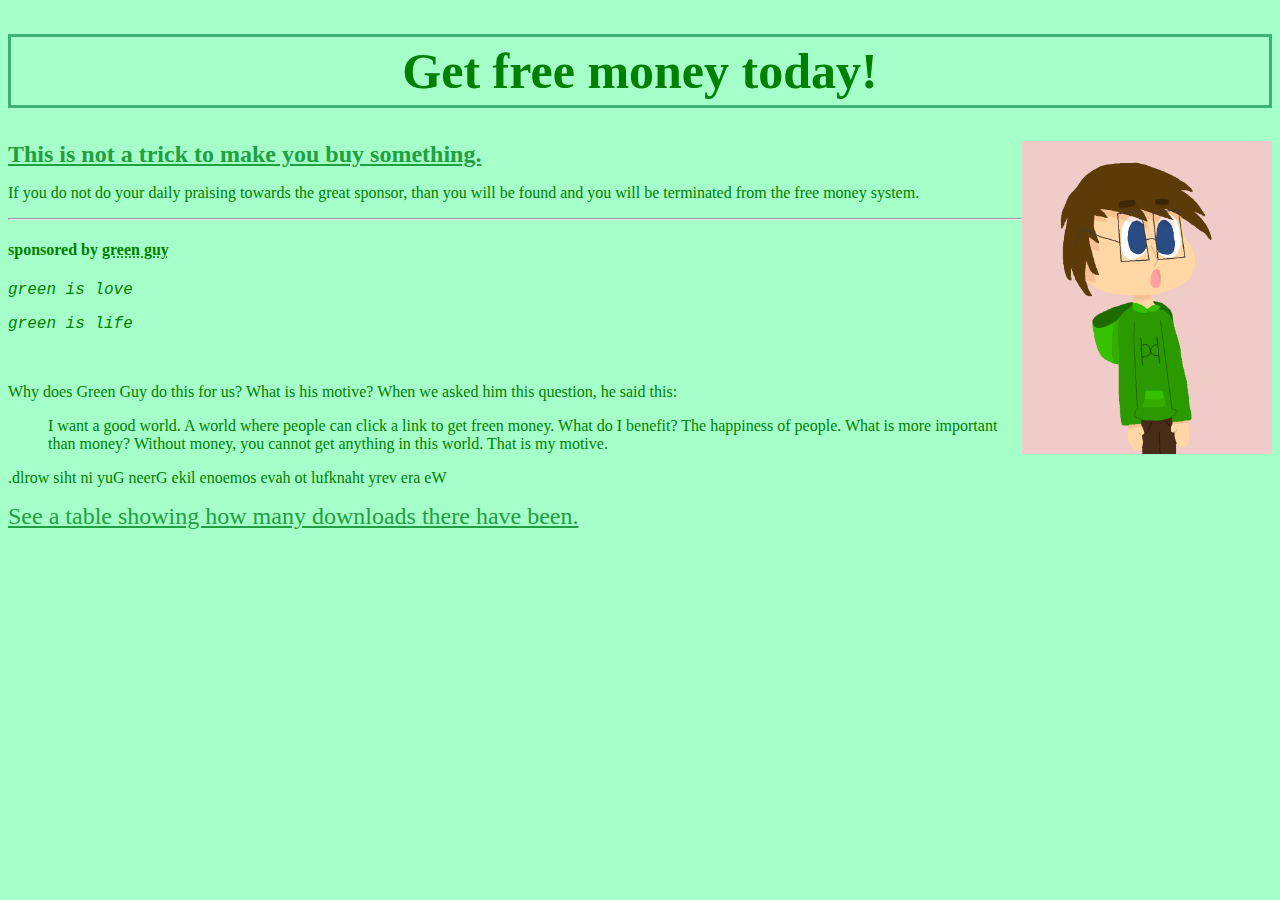
<file: index.html>
<!DOCTYPE html>
<html lang="en-US">

<head>
	<title>CLOCK LINK</title>
	<link rel="stylesheet" href="oofboys-style.css">
	<link rel="shortcut icon" href="/icon.ico" type="image/x-icon">
	<link rel="icon" href="/icon.ico" type="image/x-icon">
	<meta name="viewport" content="width=device-width, initial-scale=0.5">
</head>
 
<body>
	<h1 style="font-size:50px;text-align:center;border:3px solid MediumSeaGreen;padding:5px;">Get free money today!</h1>
	<img title="CLICK THE LINK" src="NoLines.png" alt="our beautiful sponsor" style="float:right;width:250px;hight:250px">
	<div>
		<strong><a href="https://greenboi.bandcamp.com/" target="_blank">This is not a trick to make you buy something.</a></strong>
		<br>
		<p>If you do not do your daily praising towards the great sponsor, than you will be found and you will be terminated from the free money system.</p>
	</div>
	<hr>
	<div>
		<h4>sponsored by <abbr title="the giver of free money">green guy</abbr></h4>
		<em>
			<p style="font-family:courier;">green is love</p>
			<p style="font-family:courier;">green is life</p>
		</em>
	</div>
	<br>
	<div>
		<p>Why does Green Guy do this for us? What is his motive? When we asked him this question, he said this:</p>
		<blockquote>I want a good world. A world where people can click a link to get freen money. What do I benefit? The happiness of people. What is more important than money? Without money, you cannot get anything in this world. That is my motive.</blockquote>
		<bdo dir="rtl">We are very thankful to have someone like Green Guy in this world.</bdo>
		<p><a href="OofBoysTable.html">See a table showing how many downloads there have been.</a>
		</div>
	<!--It works! So many people will fall for the link and download a free christmas album!-->
</body>

</html>
</file>
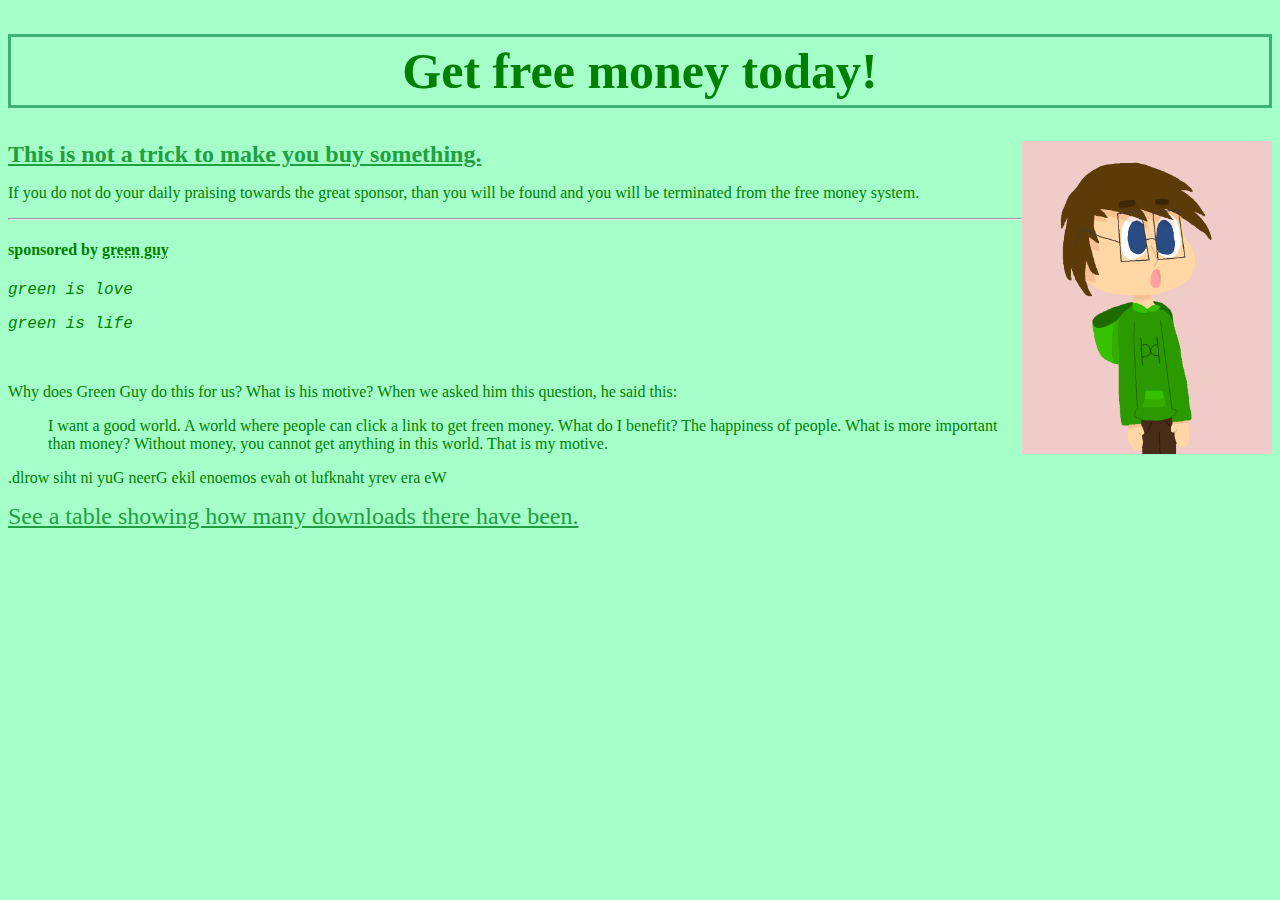
<file: OofBoys.html>
<!DOCTYPE html>
<html lang="en-US">

<head>
	<title>CLOCK LINK</title>
	<link rel="stylesheet" href="oofboys-style.css">
</head>
 
<body>
	<h1 style="font-size:50px;text-align:center;border:3px solid MediumSeaGreen;padding:5px;">Get free money today!</h1>
	<img title="CLICK THE LINK" src="NoLines.png" alt="our beautiful sponsor" style="float:right;width:250px;hight:250px">
	<div>
		<strong><a href="https://greenboi.bandcamp.com/" target="_blank">This is not a trick to make you buy something.</a></strong>
		<br>
		<p>If you do not do your daily praising towards the great sponsor, than you will be found and you will be terminated from the free money system.</p>
	</div>
	<hr>
	<div>
		<h4>sponsored by <abbr title="the giver of free money">green guy</abbr></h4>
		<em>
			<p style="font-family:courier;">green is love</p>
			<p style="font-family:courier;">green is life</p>
		</em>
	</div>
	<br>
	<div>
		<p>Why does Green Guy do this for us? What is his motive? When we asked him this question, he said this:</p>
		<blockquote>I want a good world. A world where people can click a link to get freen money. What do I benefit? The happiness of people. What is more important than money? Without money, you cannot get anything in this world. That is my motive.</blockquote>
		<bdo dir="rtl">We are very thankful to have someone like Green Guy in this world.</bdo>
		<p><a href="OofBoysTable.html">See a table showing how many downloads there have been.</a>
		</div>
	<!--It works! So many people will fall for the link and download a free christmas album!-->
</body>

</html>
</file>
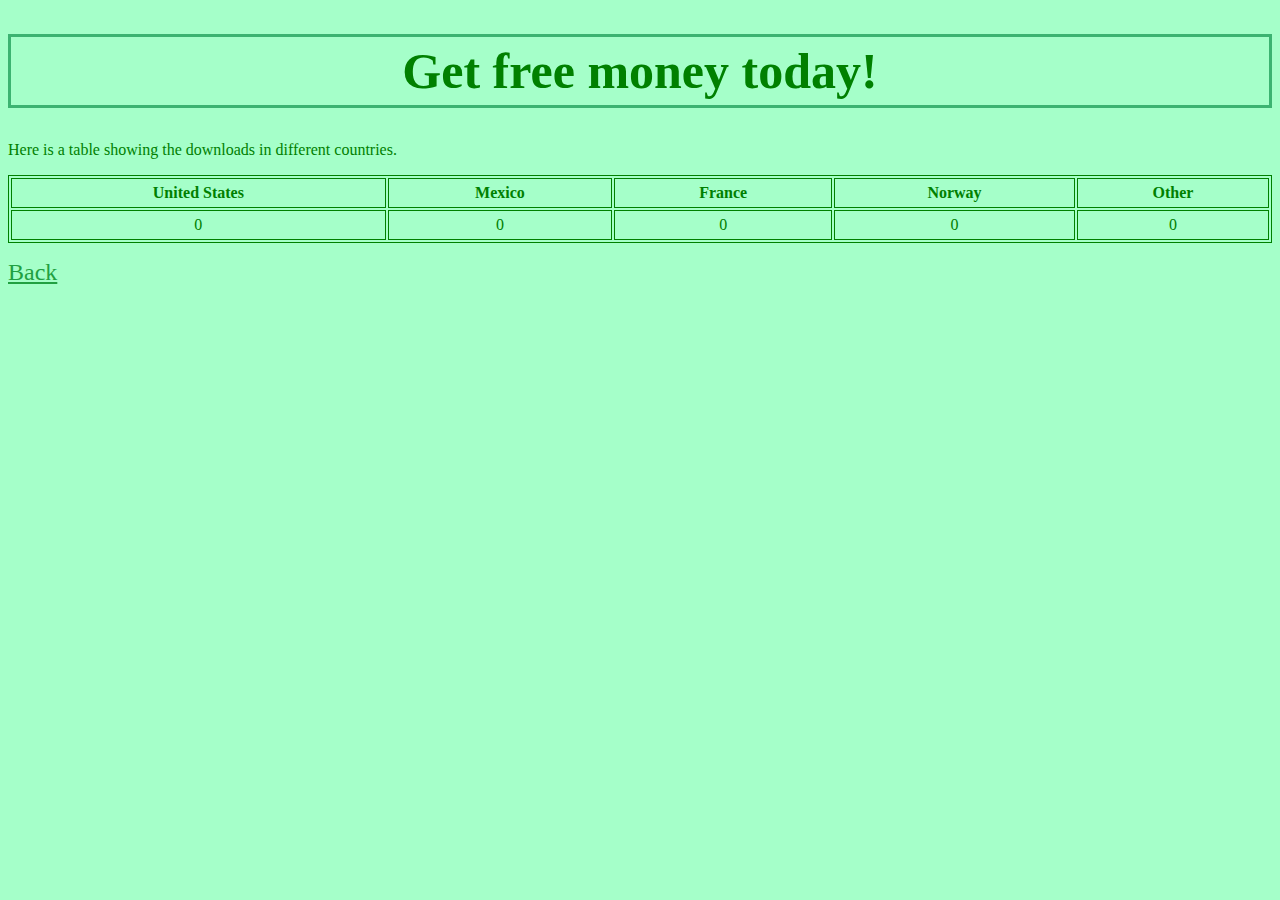
<file: OofBoysTable.html>
<!DOCTYPE html>
<html>
	<head>
		<title>CLOCK LINK</title>
		<link rel="stylesheet" href="oofboys-style.css">
		<link rel="shortcut icon" href="/icon.ico" type="image/x-icon">
		<link rel="icon" href="/icon.ico" type="image/x-icon">
		<meta name="viewport" content="width=device-width, initial-scale=0.5">
	</head>
	
	<body>
		<h1 style="font-size:50px;text-align:center;border:3px solid MediumSeaGreen;padding:5px;">Get free money today!</h1>
		<p>Here is a table showing the downloads in different countries.</p>
		<table style="width:100%">
			<tr>
				<th>United States</th>
				<th>Mexico</th>
				<th>France</th>
				<th>Norway</th>
				<th>Other</th>
			</tr>
			<tr>
				<td>0</td>
				<td>0</td>
				<td>0</td>
				<td>0</td>
				<td>0</td>
			</tr>
		</table>
		<p><a href="index.html">Back</a>
	</body>
</html>
</file>
<file: oofboys-style.css>
body {background-color: #a5ffc9}
h1, h4, p, blockquote, bdo, table, alt {color: green}
a {font-size: 150%}
a:link {color: #21a041}
a:hover {color: #29c651}
a:visited {color: #31ba1f}
table, th, td {
	border: 1px solid green;
	text-align: center;
}
th, td {padding: 5px}
</file>
